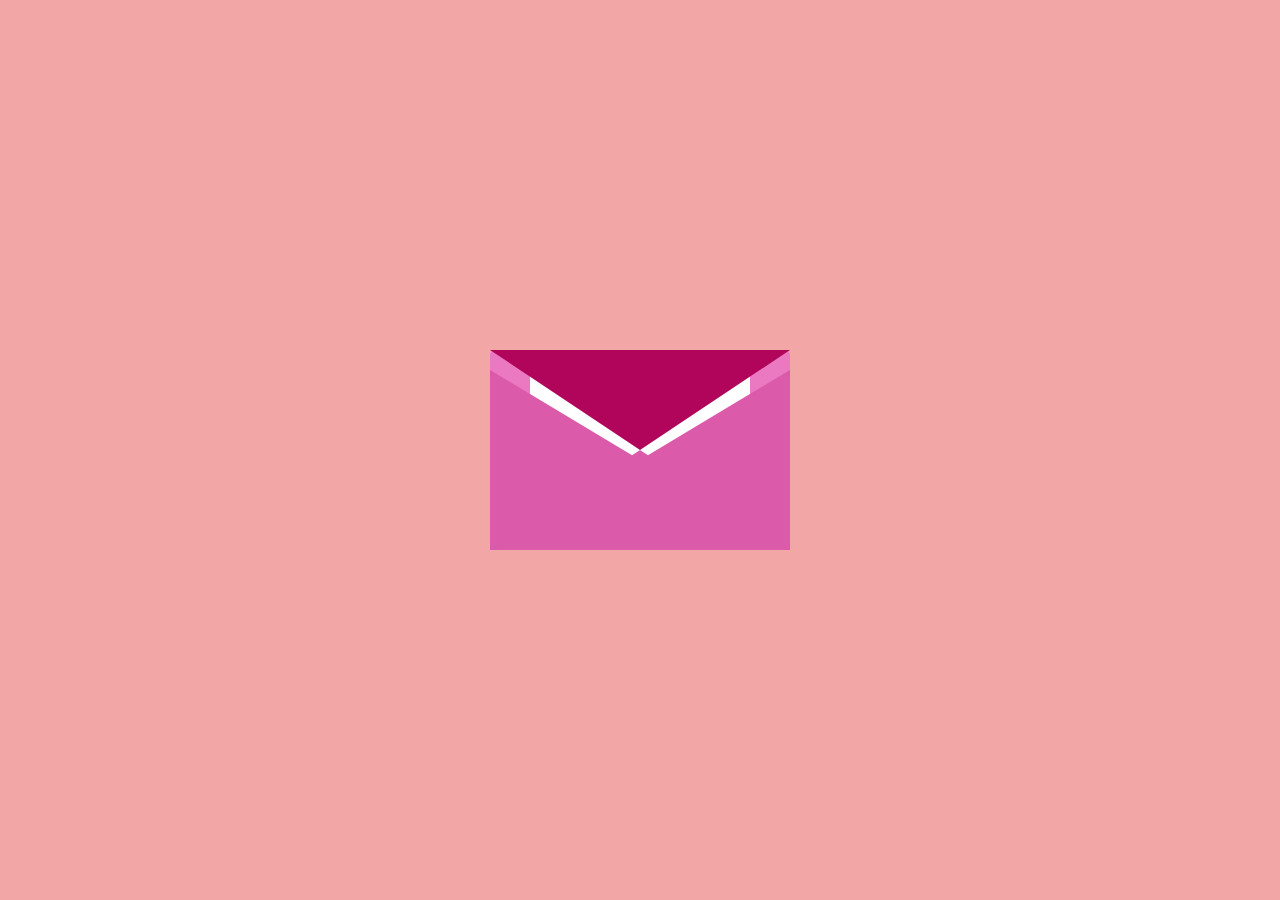
<file: pag2.html>
<!DOCTYPE html>
<html lang="pt-br">
<head>
    <meta charset="UTF-8">
    <meta name="viewport" content="width=device-width, initial-scale=1.0">
    <link rel="stylesheet" href="style2.css">
    <title>Envelope</title>
</head>
<body>
    <div class="envelope" onclick="abrirEnvelope()">

     <div class="esquerda"></div>
     <div class="direita"></div>
        <div class="papel">
            <p>Para você...</p>
        </div>
     </div>
    <script>

          function abrirEnvelope() {
         var envelope = document.querySelector(".envelope");

         envelope.classList.add("aberto");
     }
     </script>

</body>
</html>
</file>
<file: style2.css>
body {
    margin: 0;
    padding: 0;
    width: 100%;
    height: 100vh;

    background-color: rgb(243, 166, 166);

    display: flex;
    justify-content: center;
    align-items: center;
}

.envelope {
    position: relative;

    width: 300px;
    height: 200px;

    background-color: rgb(235, 121, 193);

    border-radius: 5px;
}

.envelope::before {
    content: "";

    position: absolute;

    top: 0;
    left: 0;

    width: 0;
    height: 0;

    border-left: 150px solid transparent;
    border-right: 150px solid transparent;
    border-top: 100px solid rgb(176, 5, 91);

    z-index: 3;

    transform-origin: top;
    transition: transform 0.8s ease;
}
.envelope::after {
    content: "";

    position: absolute;
    bottom: 0;
    left: 0;

    width: 0;
    height: 0;

    border-left: 150px solid transparent;
    border-right: 150px solid transparent;
    border-bottom: 100px solid rgb(220, 90, 170);

    z-index: 3;
}

.papel {
    position: absolute;

    width: 220px;
    height: 150px;

    background-color: white;

    top: 25px;
    left: 40px;

    text-align: center;

    z-index: 1;
}
.envelope.aberto::before {
    transform: rotateX(180deg);
}

.esquerda,
.direita {
    position: absolute;

    top: 20px;

    width: 150px;
    height: 180px;

    background-color: rgb(220, 90, 170);

    z-index: 2;
}

.esquerda {
    left: 0;

    clip-path: polygon(
        0 0,
        100% 50%,
        100% 100%,
        0 100%
    );
}

.direita {
    right: 0;

    clip-path: polygon(
        100% 0,
        0 50%,
        0 100%,
        100% 100%
    );
}
</file>
